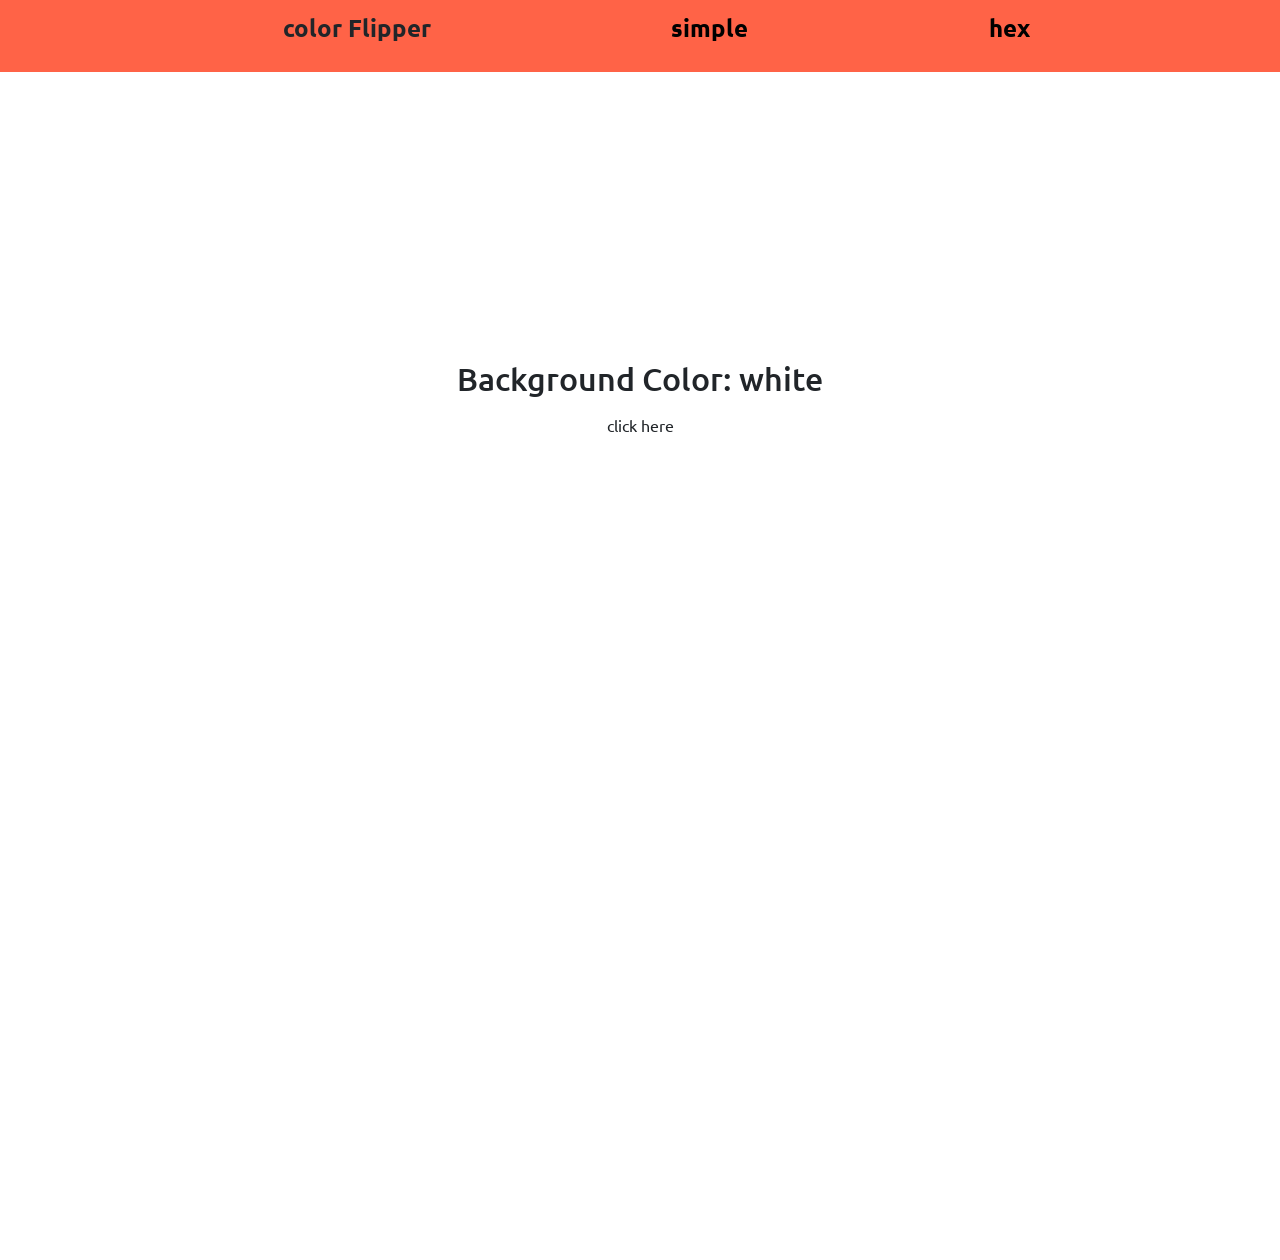
<file: index.html>
<!DOCTYPE html>
<html lang="en">
  <head>
    <meta charset="UTF-8" />
    <meta http-equiv="X-UA-Compatible" content="IE=edge" />
    <meta name="viewport" content="width=device-width, initial-scale=1.0" />
    <title>Document</title>
    <link rel="stylesheet" href="css/style.css" />
    <link rel="preconnect" href="https://fonts.googleapis.com" />
    <link rel="preconnect" href="https://fonts.gstatic.com" crossorigin />
    <link rel="preconnect" href="https://fonts.googleapis.com" />
    <link rel="preconnect" href="https://fonts.gstatic.com" crossorigin />
    <link
      href="https://fonts.googleapis.com/css2?family=Ubuntu:wght@300;400;500;700&display=swap"
      rel="stylesheet"
    />
    <!-- CSS only -->
    <link
      href="https://cdn.jsdelivr.net/npm/bootstrap@5.2.0/dist/css/bootstrap.min.css"
      rel="stylesheet"
      integrity="sha384-gH2yIJqKdNHPEq0n4Mqa/HGKIhSkIHeL5AyhkYV8i59U5AR6csBvApHHNl/vI1Bx"
      crossorigin="anonymous"
    />
  </head>
  <body>
    <nav>
      <ul>
        <li>color Flipper</li>
        <li><a href="index.html">simple</a></li>
        <li><a href="hex.html">hex</a></li>
      </ul>
    </nav>
    <main>
      <div class="containerr">
        <h2><span id="color">Background Color: white</span></h2>
        <button class="btn btn-hero" id="button">click here</button>
      </div>
    </main>
    <!-- JavaScript Bundle with Popper -->
    <script
      src="https://cdn.jsdelivr.net/npm/bootstrap@5.2.0/dist/js/bootstrap.bundle.min.js"
      integrity="sha384-A3rJD856KowSb7dwlZdYEkO39Gagi7vIsF0jrRAoQmDKKtQBHUuLZ9AsSv4jD4Xa"
      crossorigin="anonymous"
    ></script>
    <script src="./js/scripts.js"></script>
  </body>
</html>
</file>
<file: css/style.css>
* {
  margin: 0;
  padding: 0;
  font-family: "Ubuntu", sans-serif;
}
nav {
  background-color: tomato;
  padding: 10px;
}
ul {
  display: flex;
  justify-content: space-evenly;
  align-items: center;
  font-weight: 700;
  font-size: 150%;
  list-style: none;
}
li a {
  text-decoration: none;
  color: black;
}
.containerr {
  width: 100vw;
  height: 100vh;
  position: absolute;
  /* left: 40%; */
  top: 40%;
  text-align: center;
}
</file>
